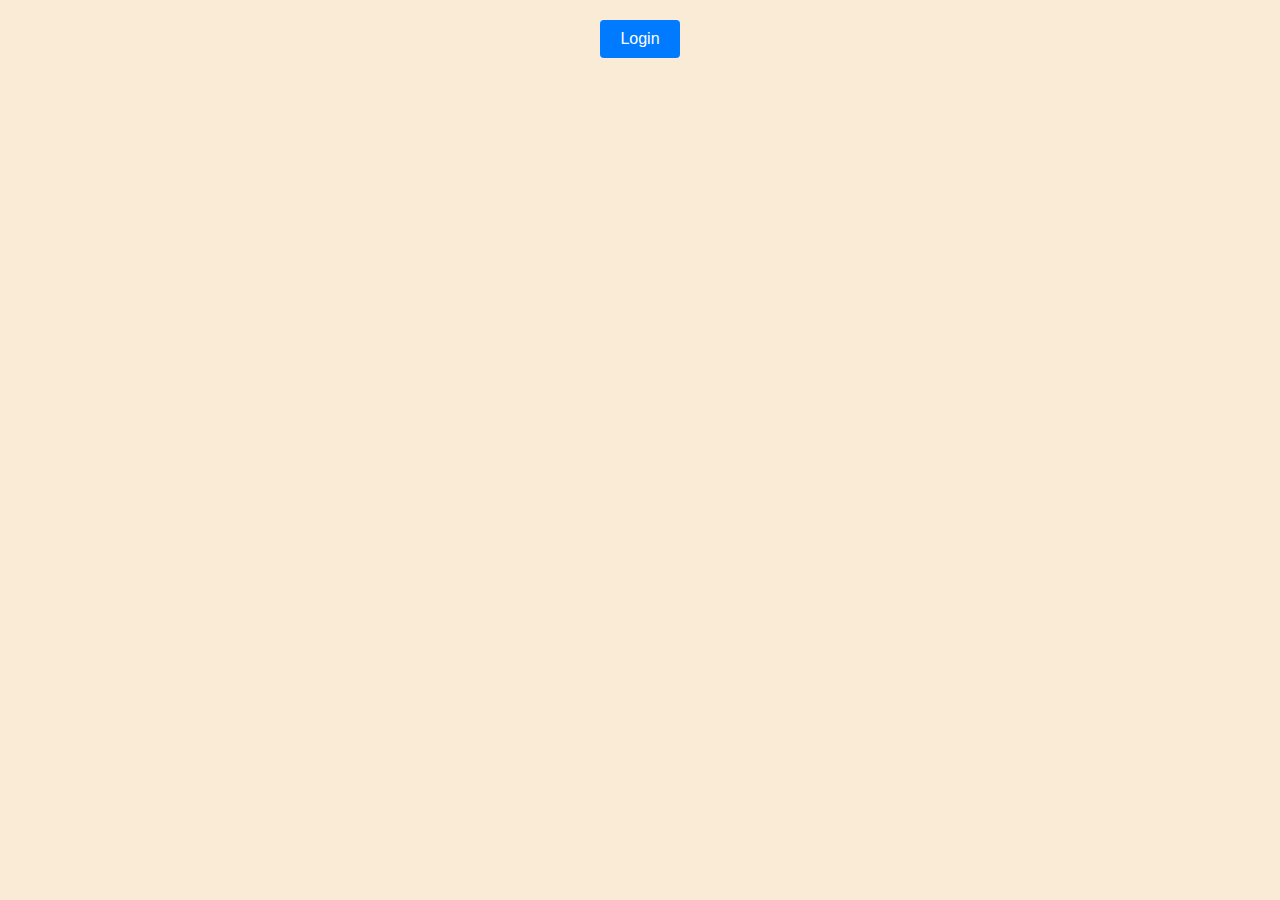
<file: login.html>
<!DOCTYPE html>
<html lang="en">
<head>
    <meta charset="UTF-8">
    <meta name="viewport" content="width=device-width, initial-scale=1.0">
    <title>Login</title>
    <link rel="stylesheet" href="styles.css">
</head>
<body>
    <button class="button" id="loginButton">Login</button>

    <script src="login.js"></script>
</body>
</html>
</file>
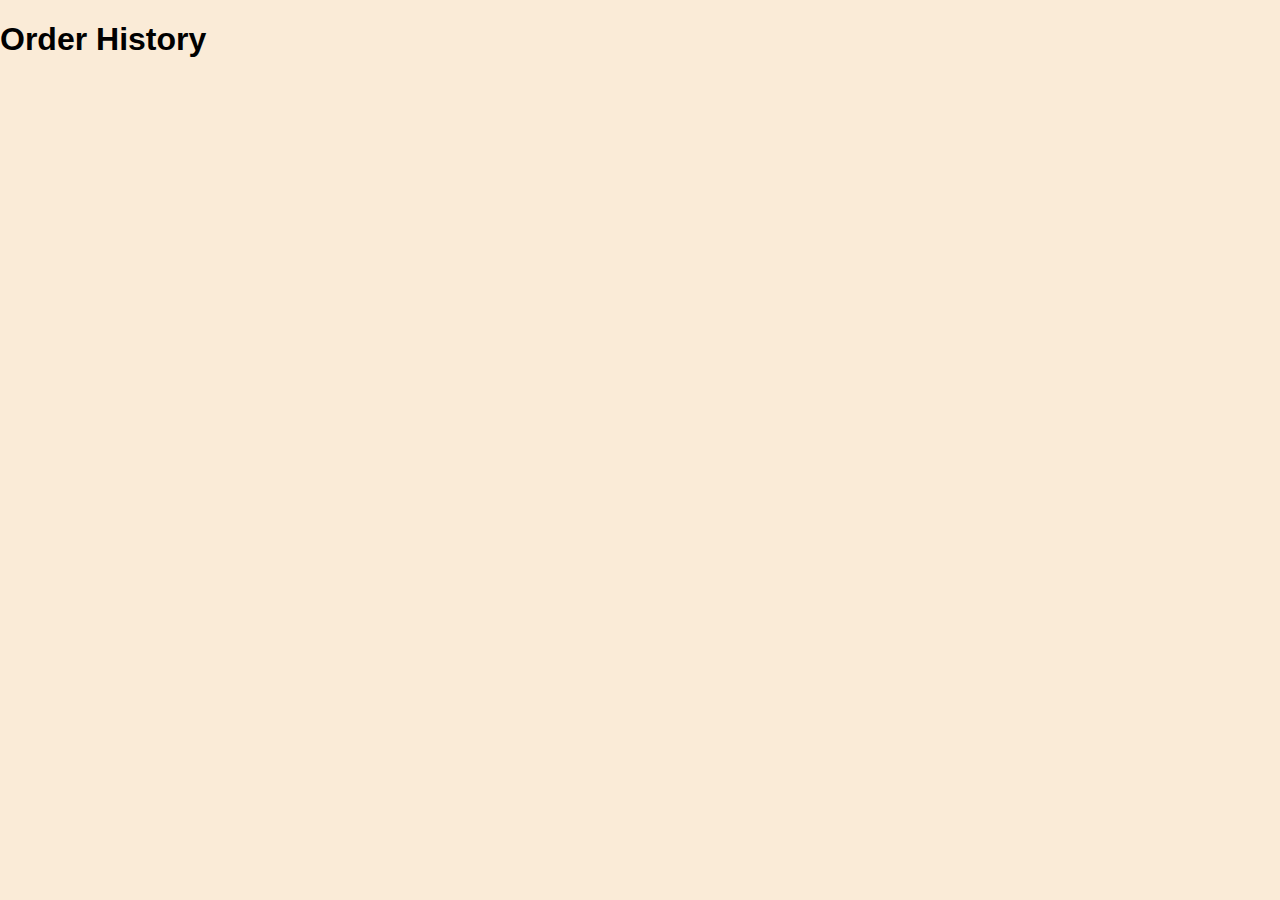
<file: orderhistory.html>
<!DOCTYPE html>
<html lang="en">
<head>
    <meta charset="UTF-8">
    <meta name="viewport" content="width=device-width, initial-scale=1.0">
    <title>Order History</title>
    <link rel="stylesheet" href="styles.css">
</head>
<body>
    <h1>Order History</h1>

    <div id="orderHistory" class="order-history"></div>

    <script src="orderhistory.js"></script>
</body>
</html>
</file>
<file: styles.css>
/* Task bar styling */
.task-bar {
    background-color: #333;
    color: #fffb00; /* Text color */
    overflow: hidden; /* Clear floats */
}

/* Style the links inside the task bar */
.task-bar a {
    font-family: Comic Sans MS;
    float: left; /* Float the links to the left */
    display: block; /* Make the links block elements */
    color: rgb(0, 238, 255); /* Text color */
    text-align: center; /* Center-align the text */
    padding: 14px 16px; /* Add padding to the links */
    text-decoration: none; /* Remove underline from links */
}

/* Change the color of links on hover */
.task-bar a:hover {
    background-color: #ddd; /* Background color on hover */
    color: black; /* Text color on hover */
}

body {
    font-family: Arial, sans-serif;
    background-color: antiquewhite;
    margin: 0;
    padding: 0;
}

h2 {
    font-family: true bold;
    font-weight: bolder;
    text-align: center;
}

p {
    font-family: Comic Sans MS;
    font-weight: bold;
    text-align: center;
}

.content {
    padding: 20px;
}

.button {
    padding: 10px 20px;
    font-size: 16px;
    background-color: #007bff;
    color: #fff;
    border: none;
    border-radius: 4px;
    cursor: pointer;
    transition: background-color 0.3s;
    display: block;
    margin: 20px auto;
}

.button:hover {
    background-color: #0056b3;
}

.order-history {
    margin: 20px auto;
    max-width: 600px;
}

.order {
    border: 1px solid #ccc;
    border-radius: 5px;
    padding: 10px;
    margin-bottom: 10px;
}
</file>
